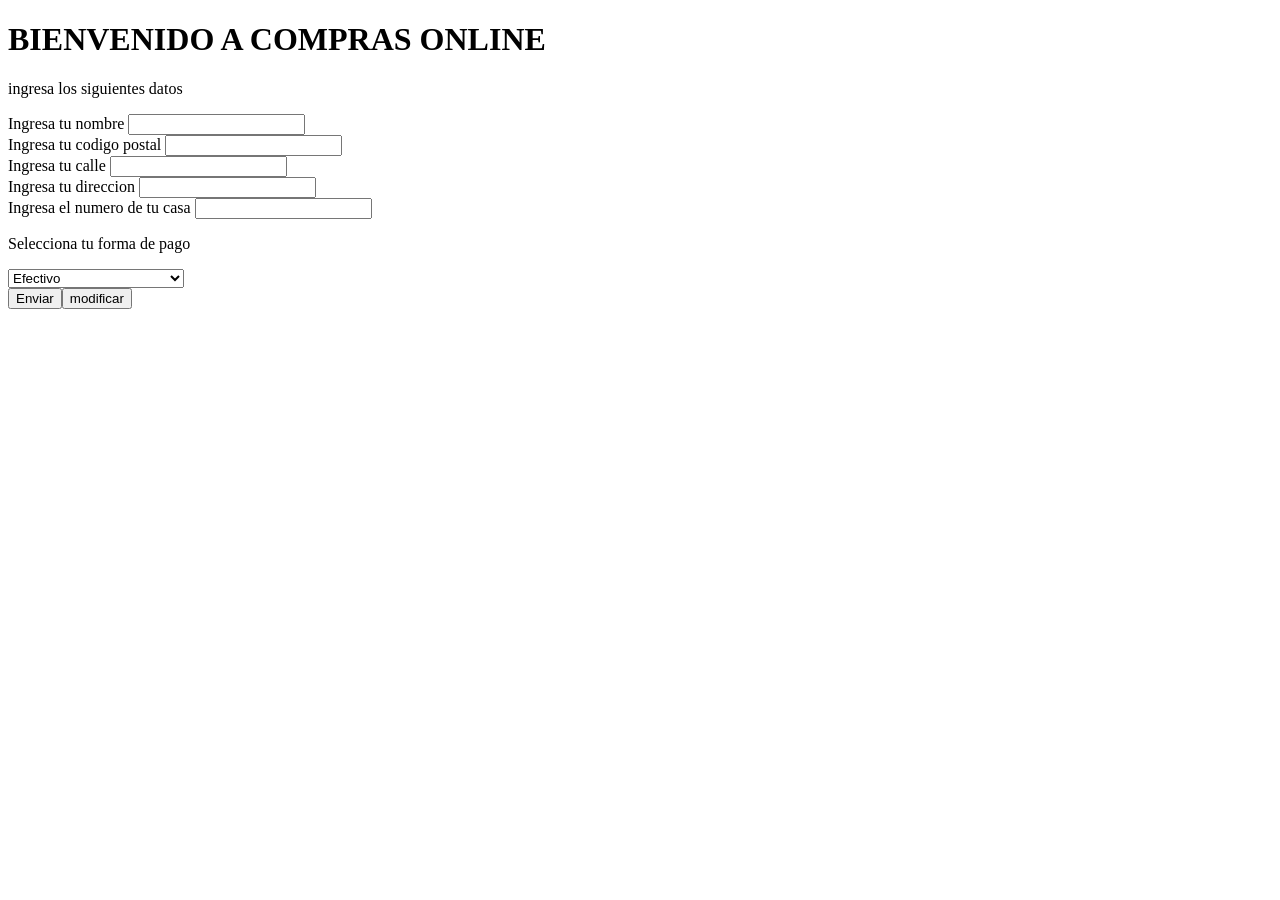
<file: Pantallas/Datos online.html>
<!DOCTYPE html>
<html lang="en">
<head>
    <meta charset="UTF-8">
    <meta http-equiv="X-UA-Compatible" content="IE=edge">
    <meta name="viewport" content="width=device-width, initial-scale=1.0">
    <title>Document</title>
</head>
<body>
    <h1>BIENVENIDO A COMPRAS ONLINE</h1>
    <p>ingresa los siguientes datos</p>
    <main>
        <form>
            <label>Ingresa tu nombre</label>
            <input type="text"><br>
            <label>Ingresa tu codigo postal</label>
            <input type="text"><br>
            <label>Ingresa tu calle</label>
            <input type="text"><br>
            <label>Ingresa tu direccion</label>
            <input type="text"><br>
            <label>Ingresa el numero de tu casa</label>
            <input type="text"><br>
            <p>Selecciona tu forma de pago</p>
            <select>
                <option>Efectivo</option>
                <option>Tarjeta de credito o debito</option>
                <option>transferencia</option>
                <option>Pago en tiendas</option>
            </select>
        </form>
        <button>Enviar</button><button>modificar</button>
    </main>
</body>
</html>
</file>
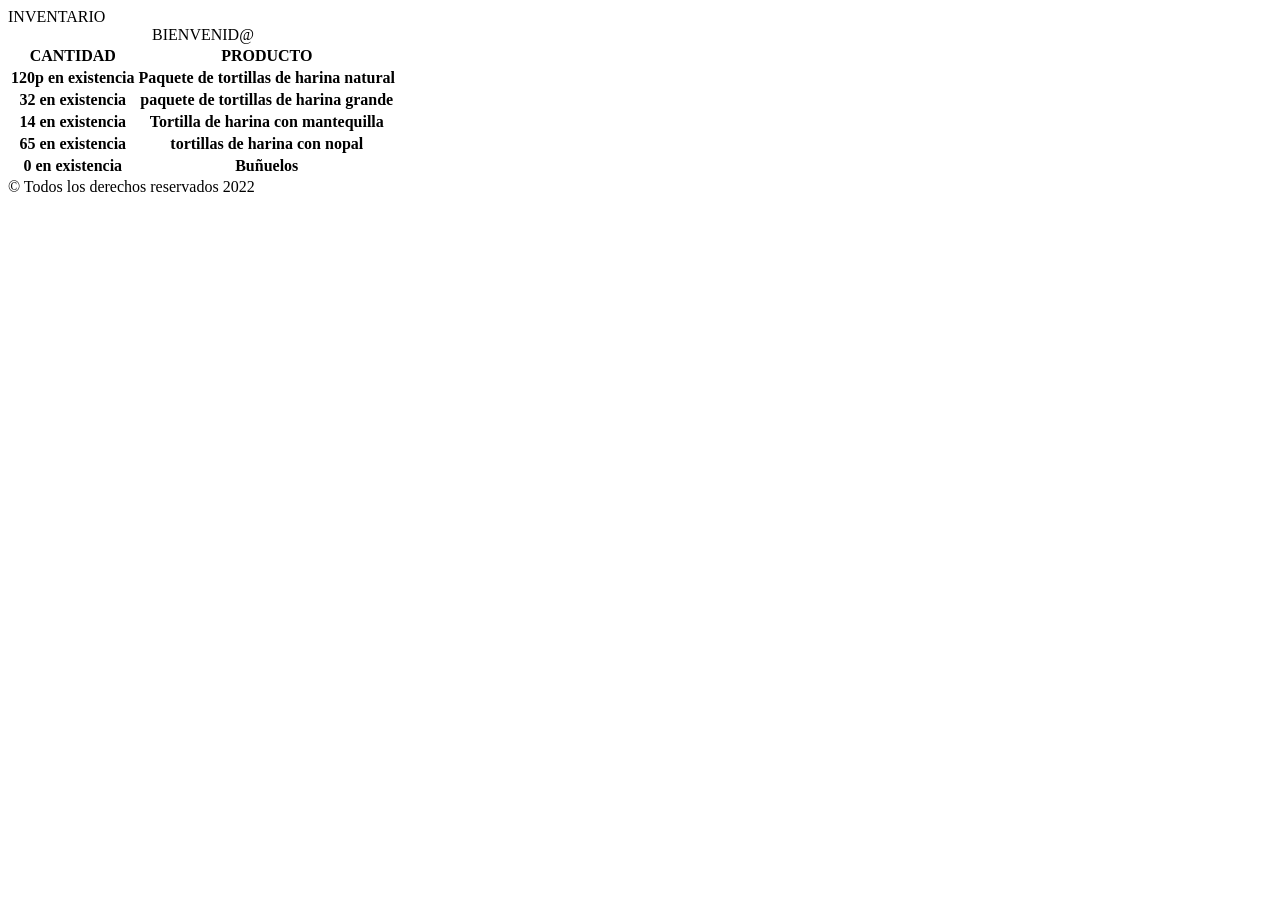
<file: Pantallas/Inventario .html>
<!DOCTYPE html>
<html lang="en">
<head>
    <meta charset="UTF-8">
    <meta http-equiv="X-UA-Compatible" content="IE=edge">
    <meta name="viewport" content="width=device-width, initial-scale=1.0">
    <title>Document</title>
</head>
<body>
        <header>INVENTARIO</header>
        <main>
            <table>
                <caption>BIENVENID@</caption> 
                <thead> 
                    <tr>
                        <th>CANTIDAD</th>
                        <th>PRODUCTO</th>
                    </tr>    
                    </thead>
                <tbody>
                    <tr>
                        <th>120p en existencia</th>
                        <th>Paquete de tortillas de harina natural</th>
                    </tr>
                    <tr>
                        <th>32 en existencia</th>
                        <th>paquete de tortillas de harina grande</th>
                    </tr>
                    <tr>
                        <th>14 en existencia</th>
                        <th>Tortilla de harina con mantequilla</th>
                    </tr>
                    <tr>
                        <th>65 en existencia</th>
                        <th>tortillas de harina con nopal</th>
                    </tr>
                    <tr>
                        <th>0 en existencia</th>
                        <th>Buñuelos</th>
                    </tr>
                </tbody>
            </table>
            <footer>&#169; Todos los derechos reservados 2022</footer>
        </main>
</body>
</html>
</file>
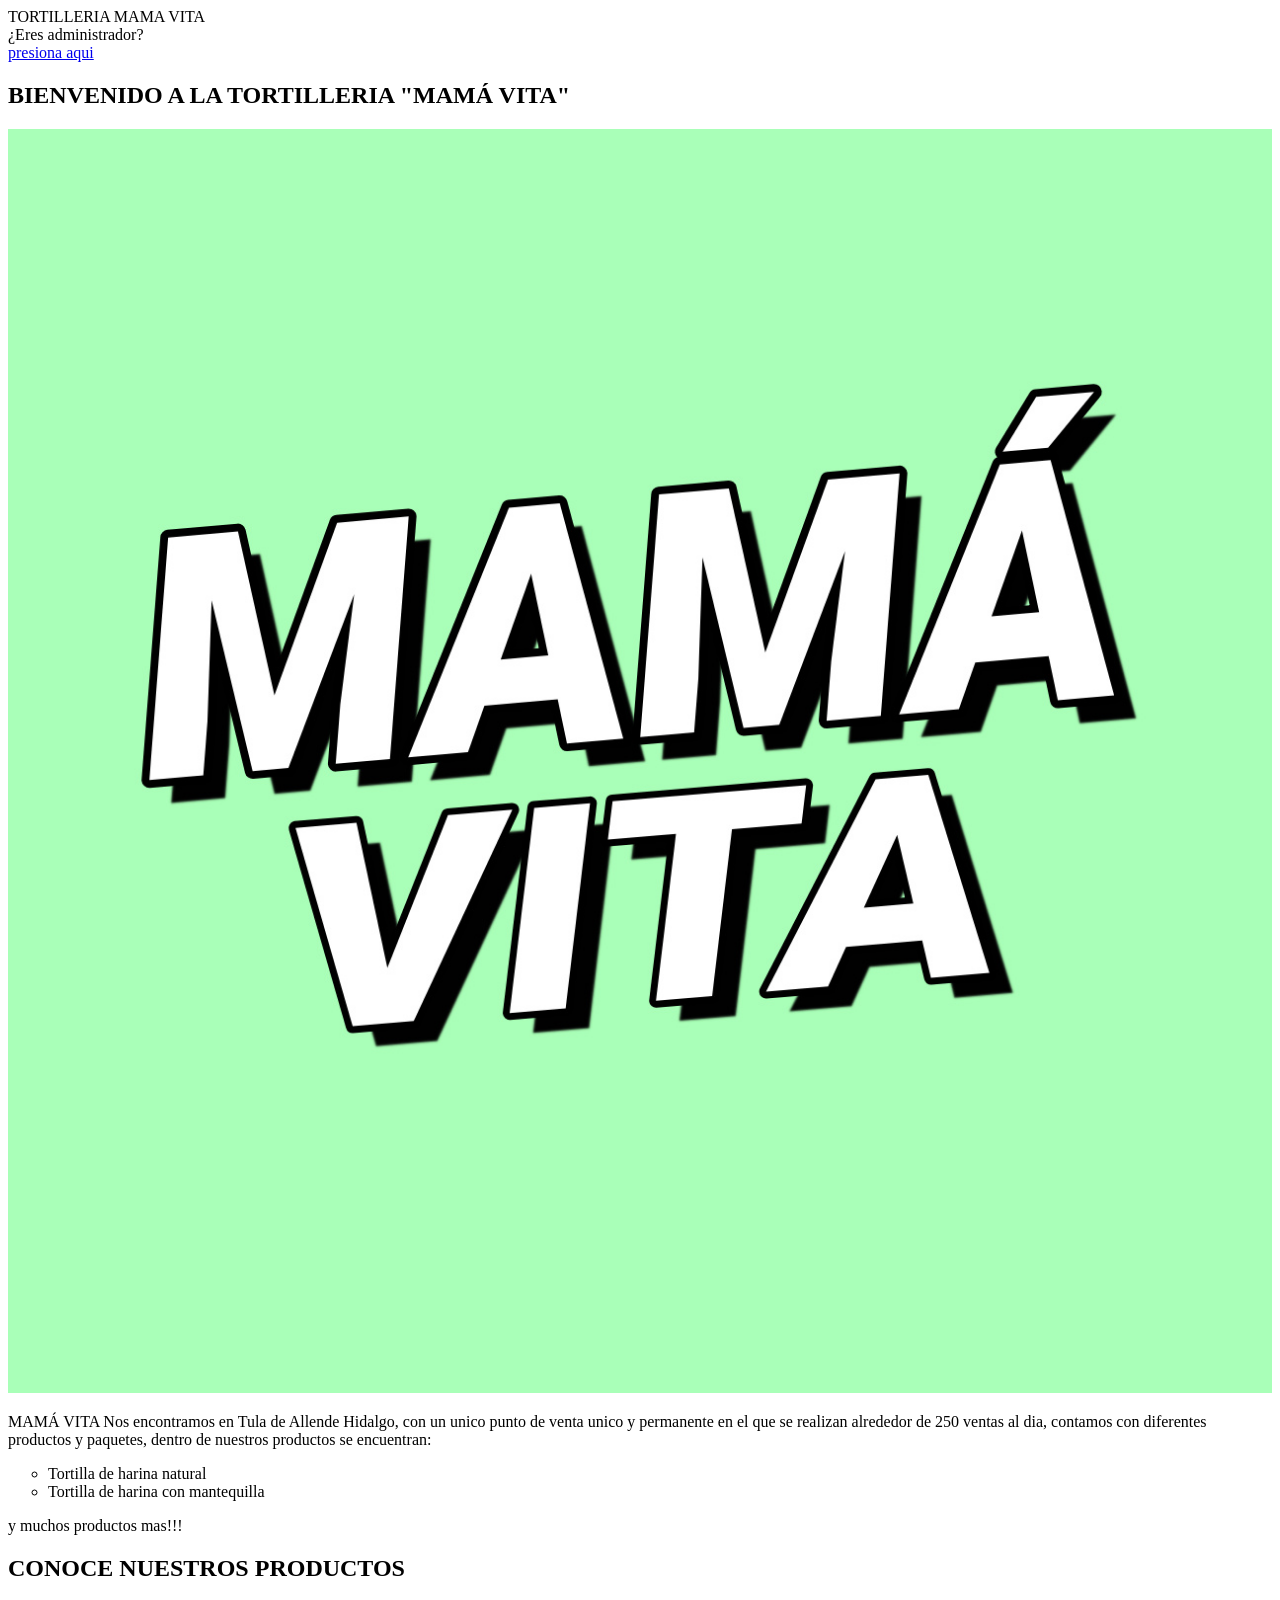
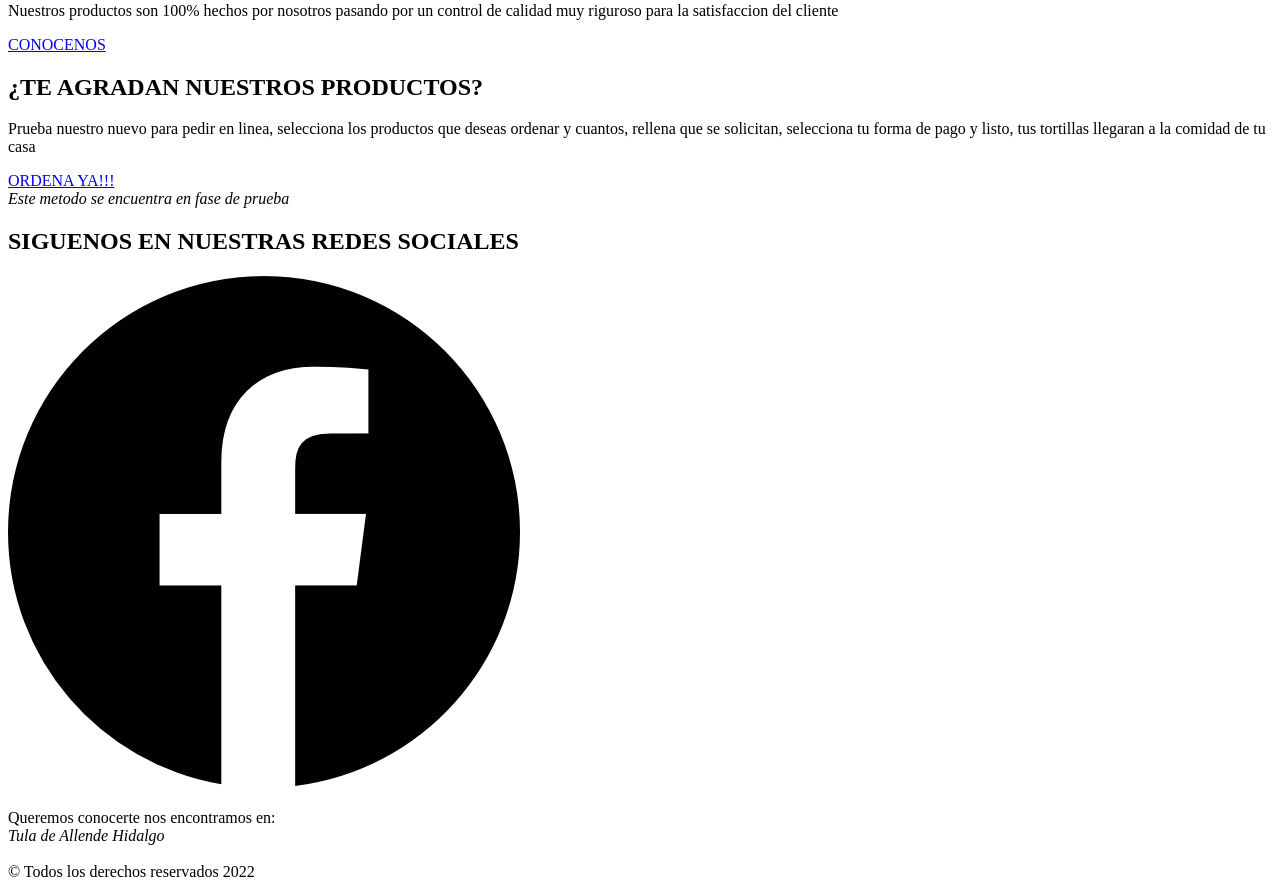
<file: ProyectoTortilleria/PantallaPrincipal.html>
<!DOCTYPE html>
<html lang="es">
<head>
    <meta charset="UTF-8">
    <meta http-equiv="X-UA-Compatible" content="IE=edge">
    <meta name="viewport" content="width=device-width, initial-scale=1.0">
    <title>Mama Vita</title>
    <style>
        img{
            max-width: 100%;
        }
    </style>
</head>
<body>
    <header>TORTILLERIA MAMA VITA</header>
    <nav>¿Eres administrador?</nav>
    <a href="administrador.html">presiona aqui</a>
    <main>
        <article>
            <h1>BIENVENIDO A LA TORTILLERIA "MAMÁ VITA"</h1>
            <section>
                <img src="images/WhatsApp Image 2022-04-03 at 11.43.50 AM.jpeg" alt="logomamavita">
                <p>MAMÁ VITA
                    Nos encontramos en Tula de Allende Hidalgo, con un unico punto de venta unico y permanente en el que se realizan alrededor de 250 ventas al dia, contamos con diferentes productos y paquetes, dentro de nuestros productos se encuentran: 
                    <ul type="Circle">
                        <li>Tortilla de harina natural</li>
                        <li>Tortilla de harina con mantequilla</li>
                    </ul>
                    y muchos productos mas!!!
                </p>
            </section>

        </article>
        <h2>CONOCE NUESTROS PRODUCTOS</h2>
        <article>
            <section>
                <p>Nuestros productos son 100% hechos por nosotros pasando por un control de calidad muy riguroso para la satisfaccion del cliente</p>
                <a href="productos.html">CONOCENOS</a>
            </section>
        </article>

        <article>
            <h2>¿TE AGRADAN NUESTROS PRODUCTOS?</h2>
            <p>Prueba nuestro nuevo para pedir en linea, selecciona los productos que deseas ordenar y cuantos, rellena que se solicitan, selecciona tu forma de pago y listo, tus tortillas llegaran a la comidad de tu casa
            </p>
            <a href="pedidoenlinea.html">ORDENA YA!!!</a><br>
            <em>Este metodo se encuentra en fase de prueba</em>
        </article>
        
        <article>
            <h2>SIGUENOS EN NUESTRAS REDES SOCIALES</h2>
            <img src="/ProyectoTortilleria/images/logotipo-circular-de-facebook.png" alt="facebook">

        </article>
        <br>
        <a>Queremos conocerte nos encontramos en:</a>
        <address>Tula de Allende Hidalgo</address>
        <br>
        <footer>&#169; Todos los derechos reservados 2022</footer>
    </main>
</body>
</html>
</file>
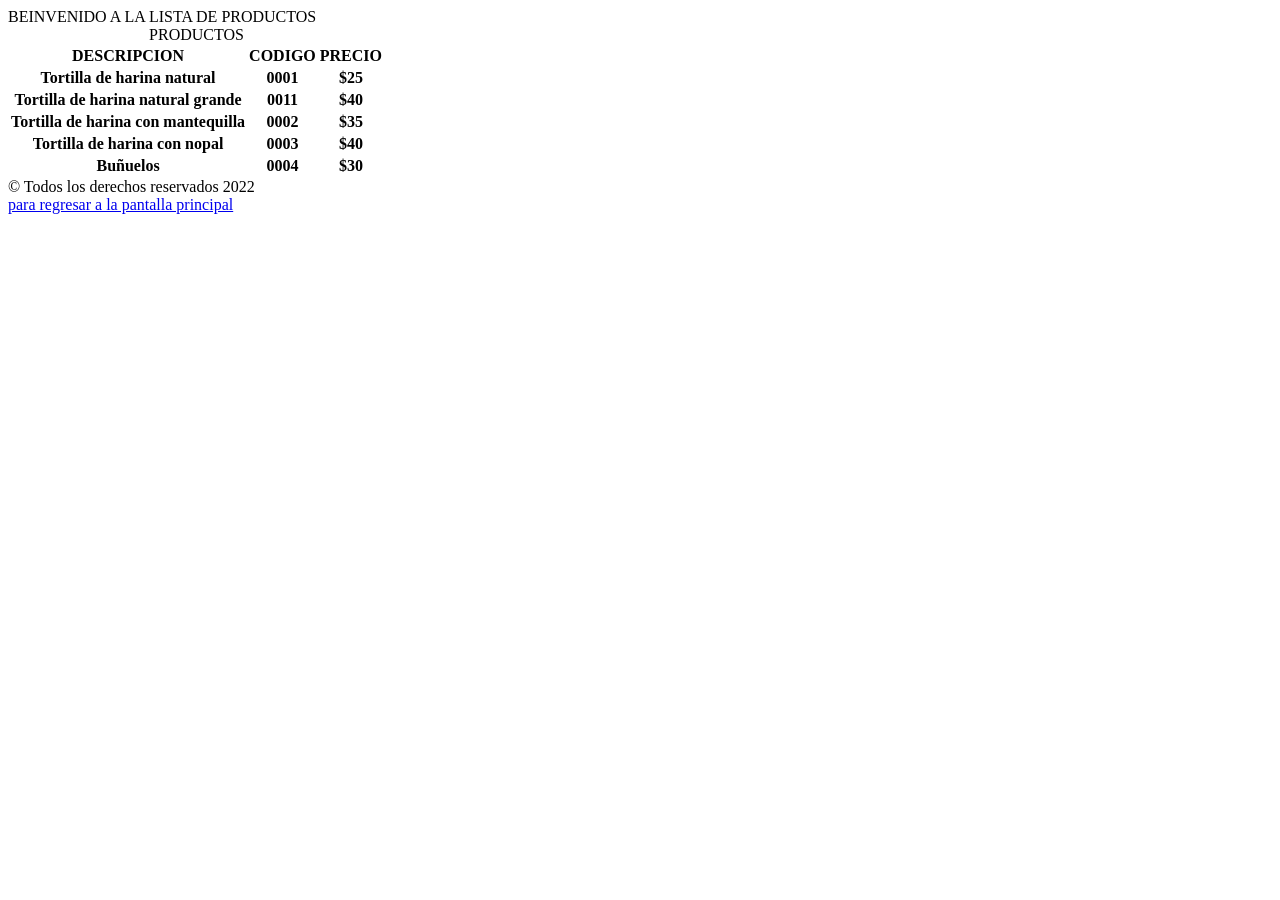
<file: ProyectoTortilleria/ventana-productos.html>
<!DOCTYPE html>
<html lang="es">
<head>
    <meta charset="UTF-8">
    <meta http-equiv="X-UA-Compatible" content="IE=edge">
    <meta name="viewport" content="width=device-width, initial-scale=1.0">
    <title>Document</title>
</head>
<body>
    <header>BEINVENIDO A LA LISTA DE PRODUCTOS</header>
    <main>
        <table>
            <caption>PRODUCTOS</caption>
            <thead> 
            <tr>
                <th>DESCRIPCION</th>
                <th>CODIGO</th>
                <th>PRECIO</th>
            </tr>    
            </thead>
        <tbody>
            <tr>
                <th>Tortilla de harina natural</th>
                <th>0001</th>
                <th>$25</th>
            </tr>
            <tr>
                <th>Tortilla de harina natural grande </th>
                <th>0011</th>
                <th>$40</th>
            </tr>
            <tr>
                <th>Tortilla de harina con mantequilla</th>
                <th>0002</th>
                <th>$35</th>
            </tr>
            <tr>
                <th>Tortilla de harina con nopal</th>
                <th>0003</th>
                <th>$40</th>
            </tr>
            <tr>
                <th>Buñuelos</th>
                <th>0004</th>
                <th>$30</th>
            </tr>
        </tbody>
        </table>
        <footer>&#169; Todos los derechos reservados 2022</footer>
        
        <article>
            <a href="PantallaPrincipal.html">para regresar a la pantalla principal</a>
        </article>
    </main>
</body>
</html>
</file>
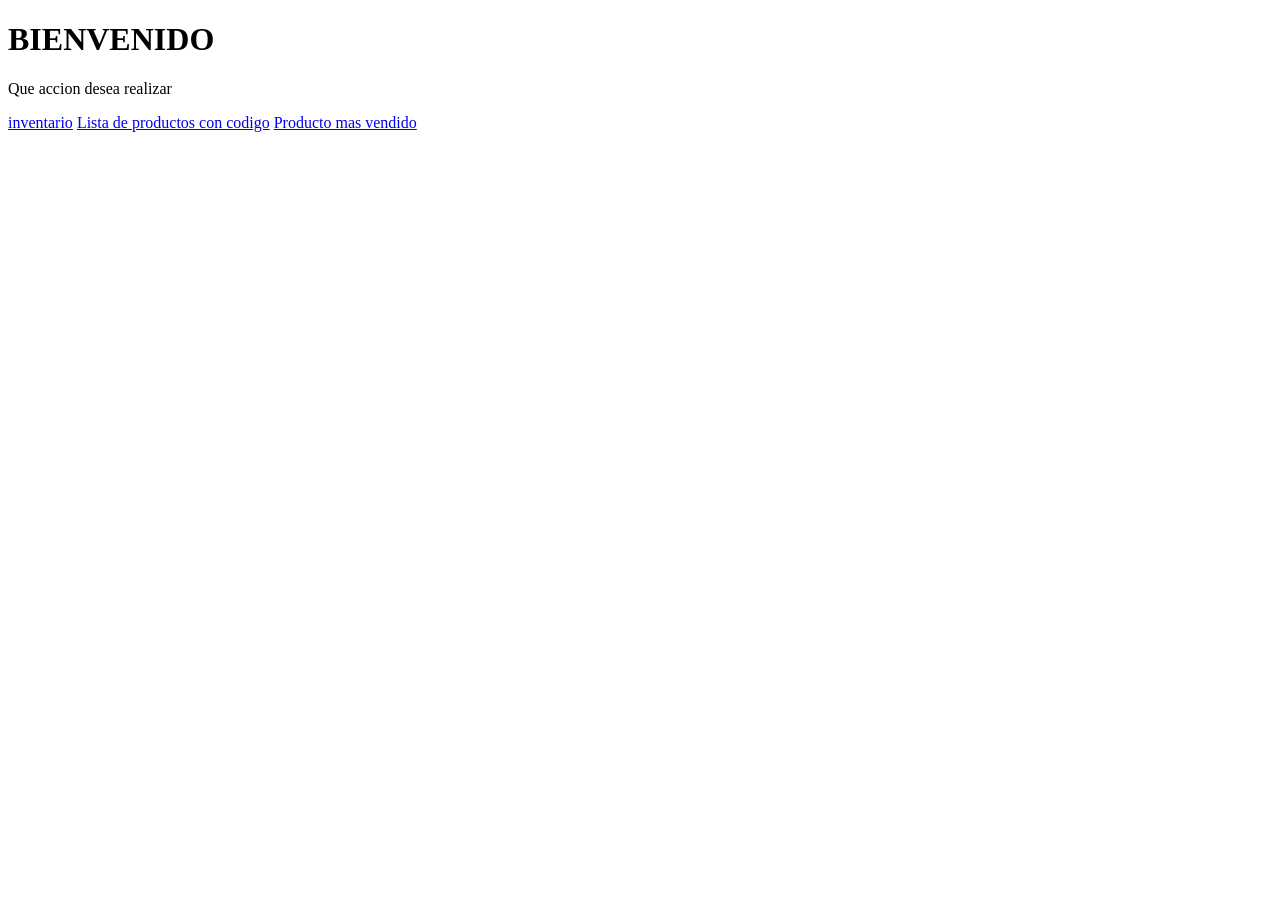
<file: ProyectoTortilleriaFInal/administrador.html>
<!DOCTYPE html>
<html lang="es">
<head>
    <title>Administracion</title>
</head>
<body>
    <h1>BIENVENIDO</h1>
    <p>Que accion desea realizar</p>
    <a href="/ProyectoTortilleria/inventario.html">inventario</a>
    <a href="/ProyectoTortilleria/lista-codigos.html">Lista de productos con codigo</a>
    <a href="/ProyectoTortilleria/ventana-producto-mas-vendido.html">Producto mas vendido</a>
</body>
</html>
</file>
